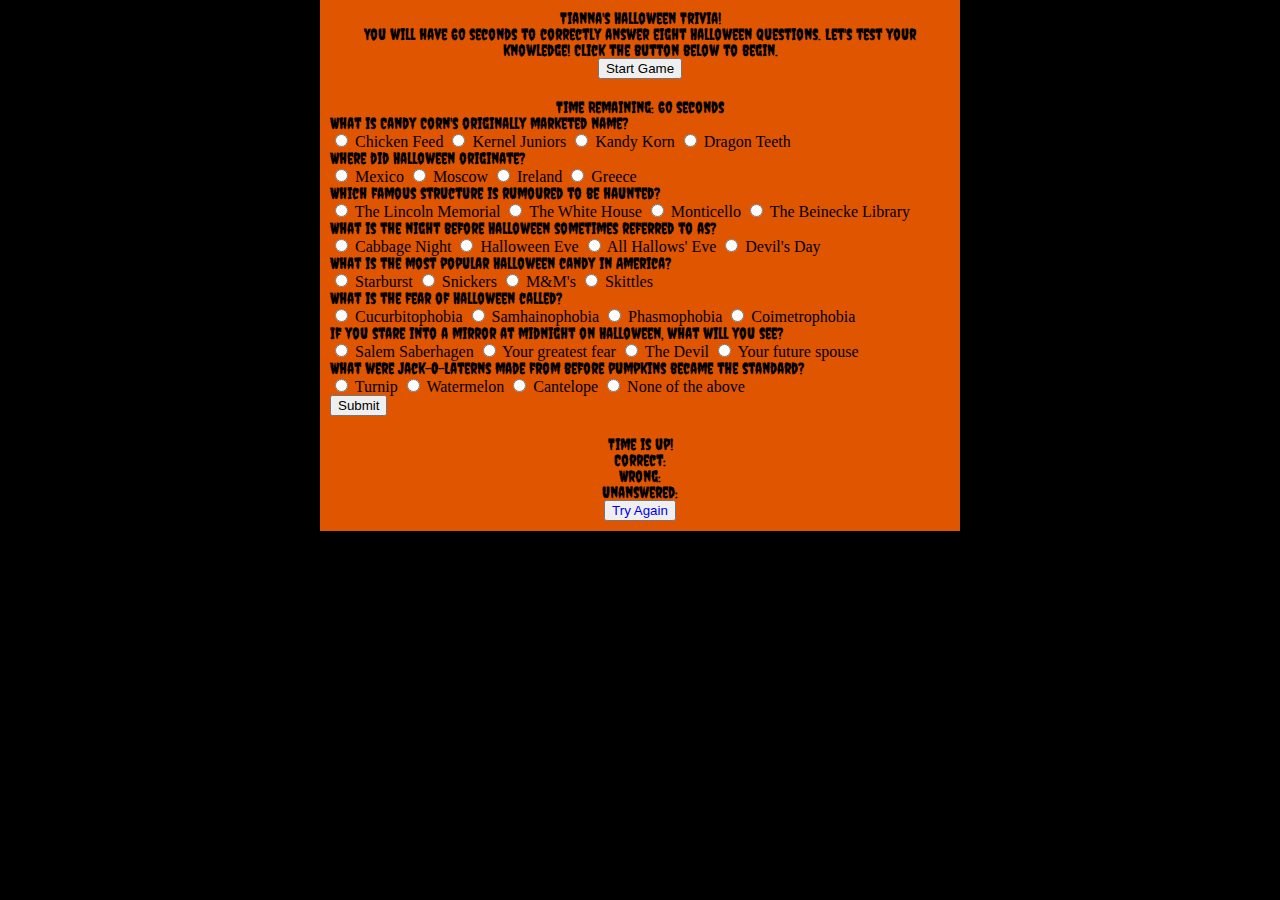
<file: index.html>
<html lang="en">
<head>
    <meta charset="UTF-8">
    <meta name="viewport" content="width=device-width, initial-scale=1.0">
    <meta http-equiv="X-UA-Compatible" content="ie=edge">
    <title>Tianna's Trivia Game</title>
    <link rel="stylesheet" href="assets/css/reset.css"/>
    <link href="https://fonts.googleapis.com/css?family=Creepster&display=swap" rel="stylesheet">
    <link rel="stylesheet" href="assets/css/style.css"/> 
    <script
        src="https://code.jquery.com/jquery-3.4.1.min.js"
        integrity="sha256-CSXorXvZcTkaix6Yvo6HppcZGetbYMGWSFlBw8HfCJo="
        crossorigin="anonymous">
    </script>
</head>
<body>
<div id="gameStart">
    <h1>Tianna's Halloween Trivia!</h1>
        <h4>You will have 60 seconds to correctly answer eight Halloween questions. 
        Let's test your knowledge! Click the button below to begin.</h4>
        <button id="startGame">Start Game</button>
</div>
<!--Trivia Game-->
<div id="triviaGame">
    <h2>Time Remaining: <span id="timeLeft">60</span> seconds</h2>
    <form id="triviaQuestions">
        <p class="Question">What is Candy Corn's originally marketed name?</p>
            <div id="Q1">
                <input type="radio" name="choice1" value="1"> Chicken Feed
                <input type="radio" name="choice1" value="0"> Kernel Juniors
                <input type="radio" name="choice1" value="0"> Kandy Korn
                <input type="radio" name="choice1" value="0"> Dragon Teeth
            </div>
        <p class="Question">Where did Halloween originate?</p>
            <div id="Q2">
                <input type="radio" name="choice2" value="0"> Mexico
                <input type="radio" name="choice2" value="0"> Moscow
                <input type="radio" name="choice2" value="1"> Ireland
                <input type="radio" name="choice2" value="0"> Greece
            </div>
        <p class="Question">Which famous structure is rumoured to be haunted?</p>
            <div id="Q3">
                <input type="radio" name="choice3" value="0"> The Lincoln Memorial
                <input type="radio" name="choice3" value="1"> The White House
                <input type="radio" name="choice3" value="0"> Monticello
                <input type="radio" name="choice3" value="0"> The Beinecke Library
            </div>
        <p class="Question">What is the night before Halloween sometimes referred to as?</p>
            <div id="Q4">
                <input type="radio" name="choice4" value="1"> Cabbage Night
                <input type="radio" name="choice4" value="0"> Halloween Eve
                <input type="radio" name="choice4" value="0"> All Hallows' Eve
                <input type="radio" name="choice4" value="0"> Devil's Day
            </div>
        <p class="Question">What is the most popular Halloween candy in America?</p>
            <div id="Q5">
                <input type="radio" name="choice5" value="0"> Starburst
                <input type="radio" name="choice5" value="0"> Snickers
                <input type="radio" name="choice5" value="0"> M&M's
                <input type="radio" name="choice5" value="1"> Skittles
            </div>
        <p class="Question">What is the fear of Halloween called?</p>
            <div id="Q6">
                <input type="radio" name="choice6" value="0"> Cucurbitophobia
                <input type="radio" name="choice6" value="1"> Samhainophobia
                <input type="radio" name="choice6" value="0"> Phasmophobia
                <input type="radio" name="choice6" value="0"> Coimetrophobia
            </div>
        <p class="Question">If you stare into a mirror at midnight on Halloween, what will you see?</p>
            <div id="Q7">
                <input type="radio" name="choice7" value="0"> Salem Saberhagen
                <input type="radio" name="choice7" value="0"> Your greatest fear
                <input type="radio" name="choice7" value="0"> The Devil
                <input type="radio" name="choice7" value="1"> Your future spouse
            </div>
        <p class="Question">What were Jack-O-Laterns made from before pumpkins became the standard?</p>
            <div id="Q8">
                <input type="radio" name="choice8" value="1"> Turnip
                <input type="radio" name="choice8" value="0"> Watermelon
                <input type="radio" name="choice8" value="0"> Cantelope
                <input type="radio" name="choice8" value="0"> None of the above
            </div>
    </form>
        <button id="submitTrivia">Submit</button>
    </div>
<!--End of game-->
    <div id="endGame">
        <p>Time is up!</p>
        <p class="Score">Correct: <span id="correctAnswers"></span></p>
        <p class="Score">Wrong: <span id="wrongAnswers"></span></p>
        <p class="Score">Unanswered: <span id="Unanswered"></span></p>
        <button id="restartGame"><a href=index.html>Try Again</a></button>
    </div>
<script src="assets/javascript/app.js"></script>
</body>
</html>
</file>
<file: assets/css/style.css>
body {
    background-color: #000000;
}

#gameStart {
    background-color: #DF5500;
    display: block;
    font-family: 'Creepster', cursive;
    margin: auto;
    max-width: 620px;
    padding: 10px;
    text-align: center;
}

#triviaGame {
    background-color: #DF5500;
    display: block;
    margin: auto;
    max-width: 620px;
    padding: 10px;
    text-align: left;
}

h2 {
    font-family: 'Creepster', cursive;
    text-align: center;
}

p {
    font-family: 'Creepster', cursive;
}

#endGame {
    background-color: #DF5500;
    display: block;
    font-family: 'Creepster', cursive;
    margin: auto;
    max-width: 620px;
    padding: 10px;
    text-align: center;
}

a {
    text-decoration: none;
}
</file>
